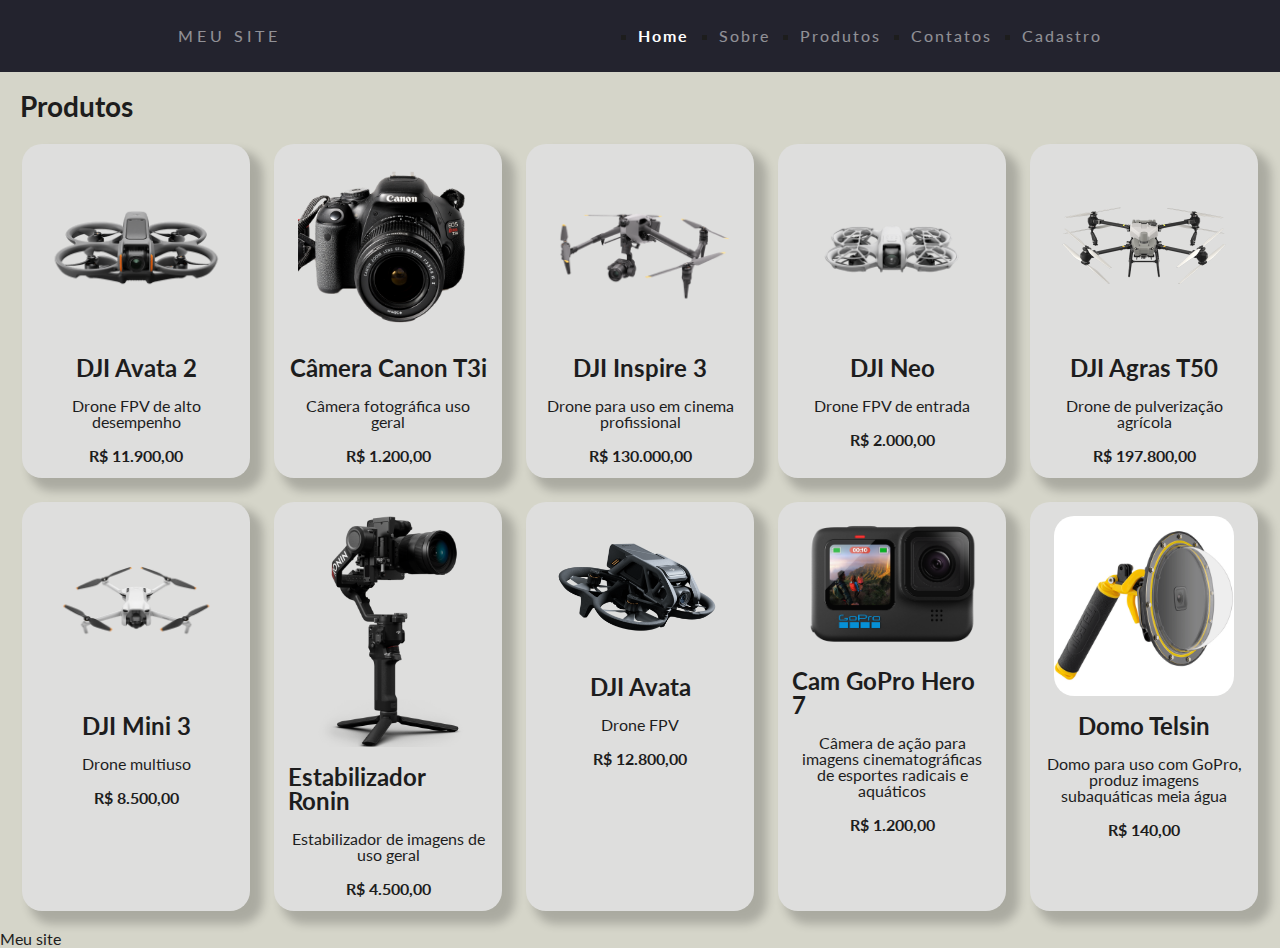
<file: index.html>
<!DOCTYPE html>
<html lang="pt-br">
<head>
    <meta charset="UTF-8">
    <meta name="viewport" content="width=device-width, initial-scale=1.0">
    <title>Home</title>
    <link rel="preconnect" href="https://fonts.googleapis.com">
    <link rel="preconnect" href="https://fonts.gstatic.com" crossorigin>
    <link href="https://fonts.googleapis.com/css2?family=Poppins:ital,wght@0,100;0,200;0,300;0,400;0,500;0,600;0,700;0,800;0,900;1,100;1,200;1,300;1,400;1,500;1,600;1,700;1,800;1,900&display=swap" rel="stylesheet">
    <link rel="stylesheet" href="css/style.css">
    
</head>
<body>
    <header>
        <nav>
            <a id="logo" href="">Meu site</a>
            <ul>
                <li>
                    <a class="active" href="index.html">Home</a>
                </li>
                <li>
                    <a href="sobre.html">Sobre</a>
                </li>
                <li>
                    <a href="produtos.html">Produtos</a>
                </li>
                <li>
                    <a href="contatos.html">Contatos</a>
                </li>
                <li>
                    <a href="cadastro.html">Cadastro</a>
                </li>
            </ul>
        </nav>
    </header>
    <main>
        <section>
            <h2>Produtos</h2>
            <div class="produtos-lista">
                <div class="produto">
                    <img src="imagens/Avata_2.png" alt="Avata 2">
                    <h3>DJI Avata 2</h3>
                    <span>Drone FPV de alto desempenho</span>
                    <span><strong>R$ 11.900,00</strong></span>
                </div>
                <div class="produto">
                    <img src="imagens/canont3i.png" alt="Canon T3i">
                    <h3>Câmera Canon T3i</h3>
                    <span>Câmera fotográfica uso geral</span>
                    <span><strong>R$ 1.200,00</strong></span>
                </div>
                <div class="produto">
                    <img src="imagens/djiinspire.png" alt="Inspire">
                    <h3>DJI Inspire 3</h3>
                    <span>Drone para uso em cinema profissional</span>
                    <span><strong>R$ 130.000,00</strong></span>
                </div>
                <div class="produto">
                    <img src="imagens/djineo.png" alt="DJI Neo">
                    <h3>DJI Neo</h3>
                    <span>Drone FPV de entrada</span>
                    <span><strong>R$ 2.000,00</strong></span>
                </div>
                <div class="produto">
                    <img src="imagens/djiagrast50.png" alt="Agras T50">
                    <h3>DJI Agras T50</h3>
                    <span>Drone de pulverização agrícola</span>
                    <span><strong>R$ 197.800,00</strong></span>
                </div>
                <div class="produto">
                    <img src="imagens/djimini3.png" alt="DJI Mini 3">
                    <h3>DJI Mini 3</h3>
                    <span>Drone multiuso</span>
                    <span><strong>R$ 8.500,00</strong></span>
                </div>
                <div class="produto">
                    <img src="imagens/djirs4.png" alt="Estabilizador Ronin">
                    <h3>Estabilizador Ronin</h3>
                    <span>Estabilizador de imagens de uso geral</span>
                    <span><strong>R$ 4.500,00</strong></span>
                </div>
                <div class="produto">
                    <img src="imagens/djiavata.png" alt="DJI Avata">
                    <h3>DJI Avata</h3>
                    <span>Drone FPV</span>
                    <span><strong>R$ 12.800,00</strong></span>
                </div>
                <div class="produto">
                    <img src="imagens/goprohero.png" alt="GoPro Hero 7">
                    <h3>Cam GoPro Hero 7</h3>
                    <span>Câmera de ação para imagens cinematográficas de esportes radicais e aquáticos</span>
                    <span><strong>R$ 1.200,00</strong></span>
                </div>
                <div class="produto">
                    <img src="imagens/domotelesin.png" alt="Domo subaquático">
                    <h3>Domo Telsin</h3>
                    <span>Domo para uso com GoPro, produz imagens subaquáticas meia água</span>
                    <span><strong>R$ 140,00</strong></span>
                </div>
            </div>
        </section>
    </main>
    
    <h1>Meu site</h1>
</body>
</html>
</file>
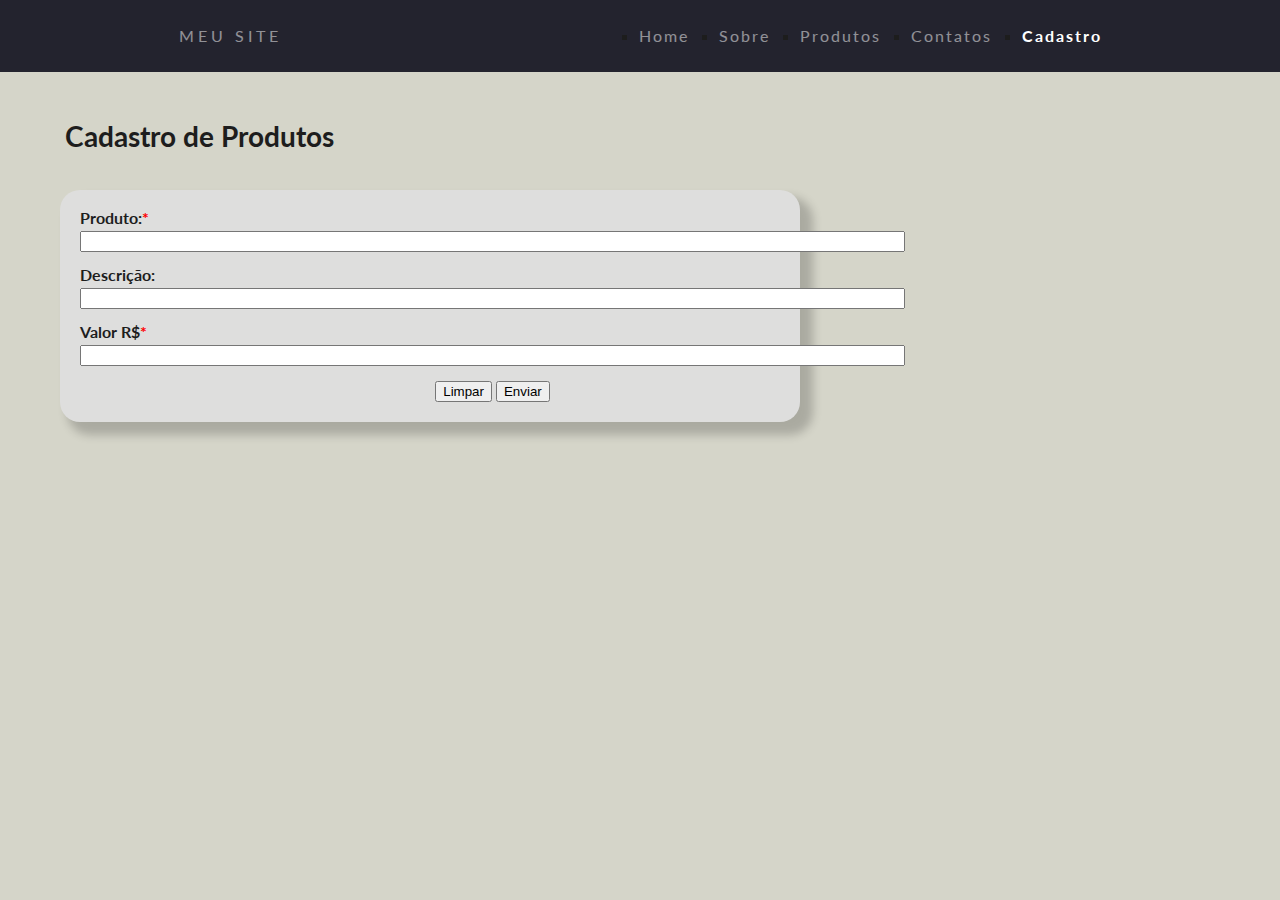
<file: cadastro.html>
<!DOCTYPE html>
<html lang="pt-br">
<head>
    <meta charset="UTF-8">
    <meta name="viewport" content="width=device-width, initial-scale=1.0">
    <title>Cadastro de Produtos</title>
    <link rel="stylesheet" href="css/style.css">
</head>
<body>
    <header>
        <nav>
            <a id="logo" href="">Meu site</a>
            <ul>
                <li>
                    <a href="index.html">Home</a>
                </li>
                <li>
                    <a href="sobre.html">Sobre</a>
                </li>
                <li>
                    <a href="produtos.html">Produtos</a>
                </li>
                <li>
                    <a href="contatos.html">Contatos</a>
                </li>
                <li>
                    <a  class="active" href="cadastro.html">Cadastro</a>
                </li>
            </ul>
        </nav>
    </header>
    <main>
        <section>
            <div id="tit_cadastro">
                <h2>Cadastro de Produtos</h2>
            </div>
            <div id="cadastro">
                <form id="formulario">
                    <div class="form-input-required">
                        <label for="produto">Produto:</label>
                        <input type="text" name="produto" id="nome_produto" required>
                    </div>
                    <div class="form-input">
                        <label for="descricao">Descrição:</label>
                        <input type="text" name="descricao" id="desc_produto" size="100">
                        <!-- O atributo required torna o campo obrigatório-->
                    </div>
                    <div class="form-input-required">
                        <label for="preco">Valor R$</label>
                        <input type="number"  step="0.01" name="preco" id="preco" required>
                    </div>
                    <div class="form-action">
                        <button type="button" onclick="limparForm()">Limpar</button>
                        <button type="button" onclick="pegaValores()">Enviar</button>
                    </div>
                </form>
            </div>
            <ul class="produtos">
            
            </ul>                
        </section>
    </main>
    <script>
        function limparForm() {
            document.querySelector('input[name="produto"]').value = ''
            document.querySelector('input[name="descricao"]').value = ''
            document.querySelector('input[name="preco"]').value = 0
        }
        
        function pegaValores() {
            const produto = document.getElementById("nome_produto").value
            const descricao = document.getElementById("desc_produto").value
            const valor = document.getElementById("preco").value
            document.querySelector('ul[class="produtos"]').innerHTML = '<li>Produto cadastrado: '+produto+'</li>'
            document.querySelector('ul[class="produtos"]').innerHTML = '<li>Descrição: '+descricao+'</li>'
        }
    </script>
</body>
</html>
</file>
<file: css/style.css>
/* Importação da fonte padrão da página*/
@import url('https://fonts.googleapis.com/css2?family=Lato:ital,wght@0,100;0,300;0,400;0,700;0,900;1,100;1,300;1,400;1,700;1,900&display=swap');
@import url("reset.css");/*Importação do arquivo CSS que reseta o navegador */
@import url("form.css");

/* Declaração das variáveis */
:root {
    --cor-fundo: #d5d5c9;
    --cor-texto: #1d1d1d;
    --cor-fundo-card: #dededd;
    font-size: 16px;
}

body {
    font-family: "Lato", sans-serif;
    background-color: var(--cor-fundo);
    color: var(--cor-texto);
}
nav {
    background-color: #23232e;
    display: flex;
    justify-content: space-around;
    align-items: center;
    height: 8vh;
}
#logo {
    text-transform: uppercase;
    letter-spacing: 4px;
}

ul {
    display: flex;
    list-style: none; /* Remove os marcaadores de lista */
    gap: 30px;
    letter-spacing: 2px;/* Espaçameto entre letras */
}
a {
    color: #ffffff;
    text-decoration: none;
    opacity: 0.5; /* Opacidade dos itens do seletor */
    transition: 0.4s; /* Tempo de transição para evento */
}
a:hover { /* Evento de mouse sobre o elemento */
    opacity: 1; 
    font-weight: bold;
}
.active {
    opacity: 1;
    font-weight: bold;
}
.produtos-lista{
    display: flex;
    margin-top: 24px;
    flex-wrap: wrap; /* Quebra automaticamente o conteúdo na página */
    gap: 24px; /* Define o espaço entre linhas e colunas do elemento*/
    justify-content: center;
}
.produto{
    padding: 14px;
    background-color: var(--cor-fundo-card);
}
.produtos-lista .produto{
    display: flex;
    flex-direction: column; /* Muda a orientação do flex para coluna*/
    align-items: center;
    border-radius: 20px; /* Arredondamento das bordas */
    gap: 18px;
    width: 200px;
    box-shadow: 10px 10px 10px 3px rgba(0,0,0,0.2); /* Sombra */
    transition: 0.4s;
}
.produtos-lista .produto:hover{
    transform: scale(1.05); /* Atributo transform define o que responderá ao evento */
    cursor: pointer;
}
main {
    padding: 20px;
}
h2, h3, strong{
    font-weight: bold;
}
h2{
    /* rem: relativa à font-site da tag html (raiz)*/
    font-size: 1.75rem;
}
h3{
    /* em: relativo ao font-size do elemento pai no código*/
    font-size: 1.5em;
}
.produtos-lista .produto img{
    width: 180px;
    border-radius: 20px;
}
.produtos-lista .produto span{
    text-align: center;
}
</file>
